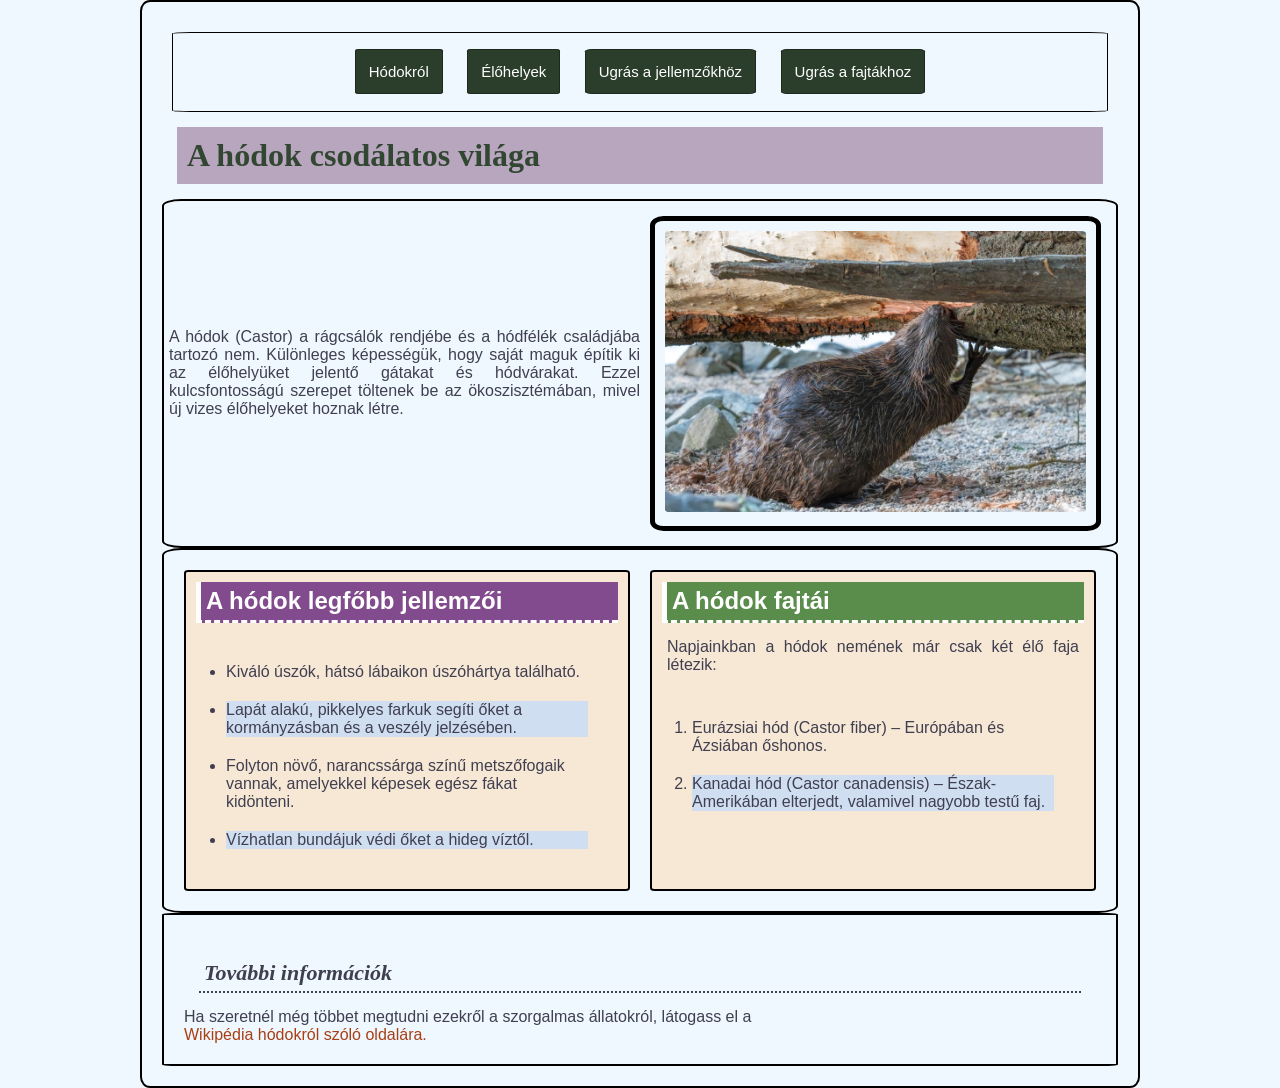
<file: index.html>
<!DOCTYPE html>
<html lang="hu">
<head>
    <meta charset="UTF-8">
    <meta name="viewport" content="width=device-width, initial-scale=1.0">
    <meta name="keywords" content="hód, hodok">
    <meta name="description" content="hód,hodok">
    <title>Szohánics Mária</title>
    <link rel="stylesheet" href="stilus.css">
</head>
<body>
    <nav>
        <div class="linkek">
         <a href="index.html" class="link">Hódokról</a>
         <a href="masodik.html" class="link">Élőhelyek</a>
         <a href="#jellemzo" class="link">Ugrás a jellemzőkhöz</a>
         <a href="#fajta" class="link">Ugrás a fajtákhoz</a>
        </div>
    </nav>
    <main>
        <header>
            <h1 class="cim">A hódok csodálatos világa</h1>
        </header>
        <article>
            <div class="foszoveg">
                <p>
                    A hódok (Castor) a rágcsálók rendjébe és a hódfélék családjába tartozó nem. Különleges képességük, hogy saját maguk építik ki az élőhelyüket jelentő gátakat és hódvárakat. Ezzel kulcsfontosságú szerepet töltenek be az ökoszisztémában, mivel új vizes élőhelyeket hoznak létre.
                </p>
                <div class="kep">
                    <img src="hod1.jpeg" alt="hód">
                </div>
            </div>
            <div class="ketszoveg">
                <div class="kisszoveg">
                    <h2 id="jellemzo">
                        A hódok legfőbb jellemzői
                    </h2>
                    <ul>
                        <li>Kiváló úszók, hátsó lábaikon úszóhártya található.</li>
                        <li class="kekszoveg">Lapát alakú, pikkelyes farkuk segíti őket a kormányzásban és a veszély jelzésében.</li>
                        <li>Folyton növő, narancssárga színű metszőfogaik vannak, amelyekkel képesek egész fákat kidönteni.</li>
                        <li class="kekszoveg">Vízhatlan bundájuk védi őket a hideg víztől.</li>
                    </ul>
    
                </div>
                <div class="kisszoveg">
                    <h2 id="fajta">
                        A hódok fajtái
                    </h2>
                    <p id="fajtaszov">
                        Napjainkban a hódok nemének már csak két élő faja létezik:
                    </p>
                    <ol>
                        <li>Eurázsiai hód (Castor fiber) – Európában és Ázsiában őshonos.</li>
                        <li class="kekszoveg">Kanadai hód (Castor canadensis) – Észak-Amerikában elterjedt, valamivel nagyobb testű faj.</li>
                    </ol>
    
                </div>
            </div>
        </article>
        <footer>
            <h3>
                További információk
            </h3>
            <p id="wiki">
                Ha szeretnél még többet megtudni ezekről a szorgalmas állatokról, látogass el a
            </p>
            <a href="https://hu.wikipedia.org/wiki/H%C3%B3df%C3%A9l%C3%A9k" id="hodlink">Wikipédia hódokról szóló oldalára.</a>
        </footer>
    </main>
    
</body>
</html>
</file>
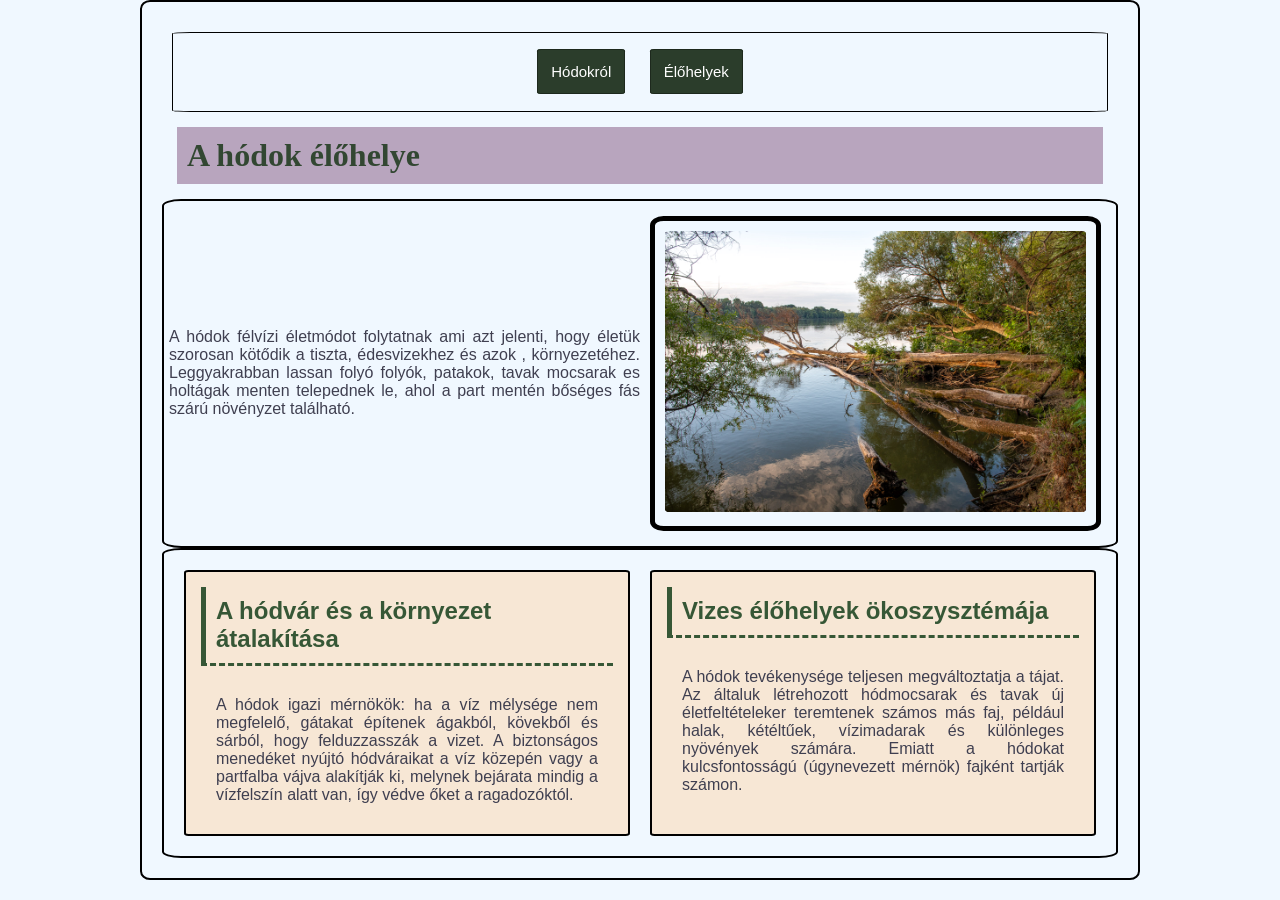
<file: masodik.html>
<!DOCTYPE html>
<html lang="hu">
<head>
    <meta charset="UTF-8">
    <meta name="viewport" content="width=device-width, initial-scale=1.0">
    <meta name="keywords" content="hód, hodok">
    <meta name="description" content="hód,hodok">
    <title>Szohánics Mária</title>
    <link rel="stylesheet" href="stilus.css">
</head>
<body>
    <nav>
        <a href="index.html" class="link">Hódokról</a>
        <a href="masodik.html" class="link">Élőhelyek</a>
    </nav>

    <main>
        <header>
            <h1 class="cim"> A hódok élőhelye</h1>
        </header>
        <article>
            <div class="foszoveg">
                <p>
                    A hódok félvízi életmódot folytatnak ami azt jelenti, hogy életük szorosan kötődik a tiszta, édesvizekhez és azok , környezetéhez. Leggyakrabban lassan folyó folyók, patakok, tavak mocsarak es holtágak menten telepednek le, ahol a part mentén bőséges fás szárú növényzet található.
                </p>
                <div class="kep">
                    <img src="folyami_odu.jpeg" alt="folyami odu">
                </div>
            </div>
            <div class="ketszoveg">
                <div class="kisszoveg">
                    <h2 class="kiscim">
                        A hódvár és a környezet átalakítása
                    </h2>
                    <p class="piciszoveg">A hódok igazi mérnökök: ha a víz mélysége nem megfelelő, gátakat építenek ágakból, kövekből és sárból, hogy felduzzasszák a vizet. A biztonságos menedéket nyújtó hódváraikat a víz közepén vagy a partfalba vájva alakítják ki, melynek bejárata mindig a vízfelszín alatt van, így védve őket a ragadozóktól.</p>
                </div>
                <div class="kisszoveg">
                    <h2 class="kiscim">
                        Vizes élőhelyek ökoszysztémája
                    </h2>
                    <p class="piciszoveg">
                        A hódok tevékenysége teljesen megváltoztatja a tájat. Az általuk létrehozott hódmocsarak és tavak új életfeltételeker teremtenek számos más faj, például halak, kétéltűek, vízimadarak és különleges nyövények számára. Emiatt a hódokat kulcsfontosságú (úgynevezett mérnök) fajként tartják számon.
                    </p>
                </div>
            </div>
        </article>
    </main>
</file>
<file: stilus.css>
* {
    max-width: 1000px;
    margin: auto;
    box-sizing: border-box;
    font-family: Arial, Helvetica, sans-serif;
}
body {
    background-color: aliceblue;
    border: 2px solid black;
    padding: 20px;
    border-radius: 1%;
    color: rgb(63, 63, 80);
}

.link {
    background-color: rgb(43, 61, 43);
    color: white;
    text-decoration: none;
    text-align: center;
    margin: 10px;
    padding: 13px;
    font-size: 15px;
    border: 1px solid rgb(29, 41, 29);
    border-radius: 5%;
}

nav {
    border: 1px solid black;
    padding: 10px;
    text-align: center;
    margin: 10px;
    padding: 30px;
    border-radius: 2%;
}

img {
    width: 100%;
    border-radius: 1%;
}

h1 {
    background-color: rgb(184, 165, 190);
    font-family: 'Times New Roman', Times, serif;
    color: rgb(50, 71, 50);
    padding: 10px;
    margin: 15px;
}

.foszoveg {
    display: grid;
    grid-template-columns: 1fr 1fr;
    border: 2px solid black;
    border-radius: 2%;
    padding: 5px;
}

.kep {
    border: 5px solid black;
    padding: 10px;
    margin: 10px;
    border-radius: 3%;
}

p {
    text-align: justify;
}

.ketszoveg {
    display: grid;
    grid-template-columns: 1fr 1fr;
    border: 2px solid black;
    border-radius: 2%;
    padding: 10px;
}

#jellemzo {
    background-color: rgb(130, 75, 141);
    color: white;
    text-align: left;
    padding: 5px;
    border-left: 5px solid white;
    border-style: none none dashed solid;
    margin: 10px;
}

ul {
    padding: 10px;
    margin: 10px;
}

li {
    margin: 20px;
}

.kisszoveg {
    background-color: rgb(247, 231, 213);
    border: 2px solid black;
    border-radius: 1%;
    margin: 10px;
}

.kekszoveg {
    background-color: rgb(208, 222, 241);
}

#fajta {
    background-color: rgb(90, 141, 75);
    color: white;
    text-align: left;
    padding: 5px;
    border-left: 5px solid white;
    border-style: none none dashed solid;
    margin: 10px;

}

#fajtaszov {
    margin: 15px;
}

ol {
    margin: 10px;
    padding: 10px;
}

footer {
    border: 2px solid black;
    border-radius: 1%;
    padding: 20px;
}

h3 {
    font-style: italic;
    font-family: 'Times New Roman', Times, serif;
    border-bottom: 2px;
    border-style: none none dotted none;
    font-size: 22px;
    text-align: left;
    margin: 15px;
    margin-top: 20px;
    padding: 5px;
}

#hodlink {
    color: rgb(168, 62, 20);
    text-decoration: dotted;
    margin-bottom: 20px;
}

#wiki {
    margin-top: 10px;
}

.kiscim {
    color: rgb(54, 87, 54);
    border-style: none none dashed solid;
    border-left: 5px solid rgb(54, 87, 54);
    padding: 10px;
    margin: 15px;
}

.piciszoveg {
    margin: 20px;
    padding: 10px;
    text-align: justify;
}

@media screen and (max-width:700px) {
    .linkek{
        grid-template-columns: 1fr;
    }
    .ketszoveg {
        grid-template-columns: 1fr;
    }
    .foszoveg {
        grid-template-columns: 1fr;
    }  
}
</file>
